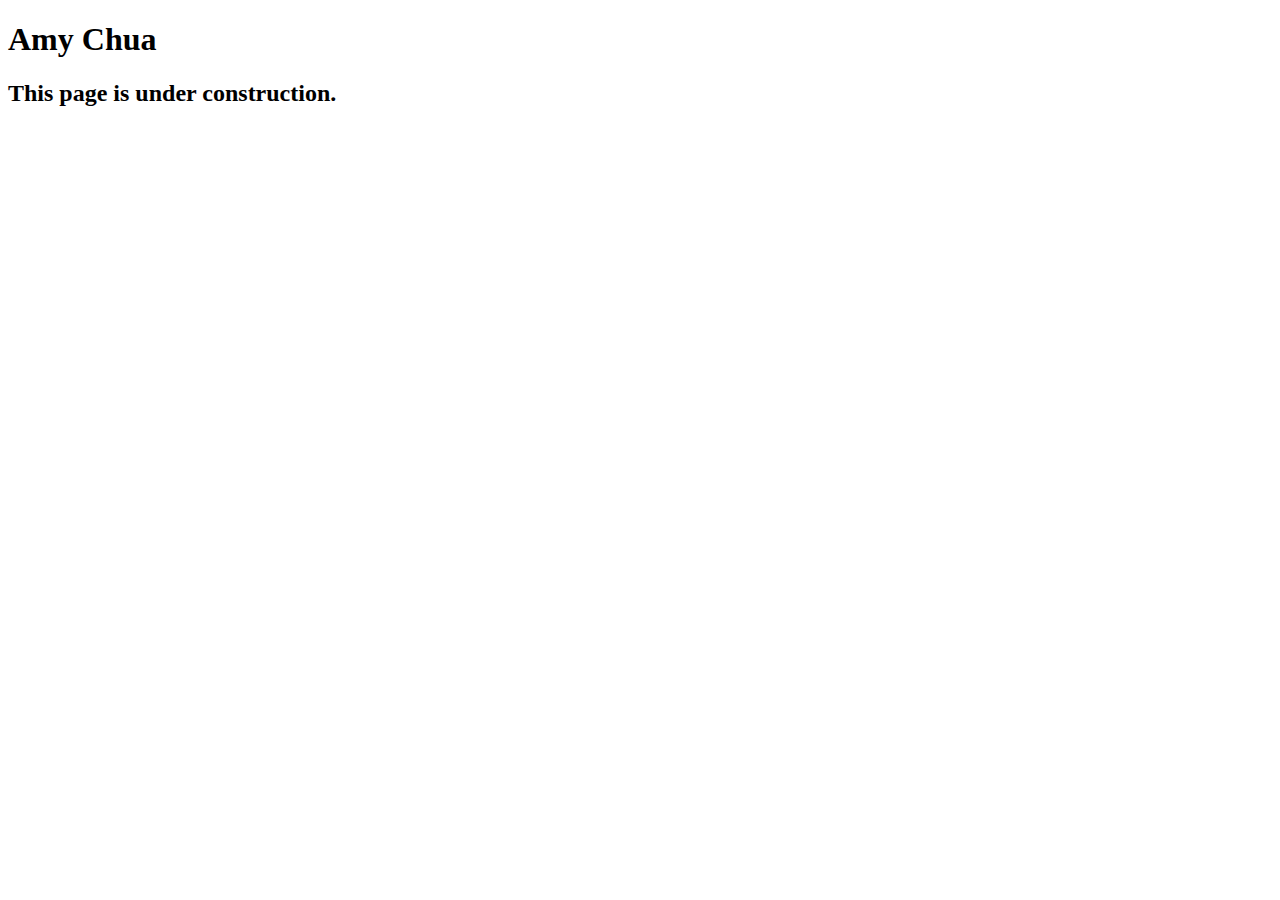
<file: speakers/chua.html>
<!DOCTYPE html>
<html lang="en">

<head>
	<meta charset="utf-8">
	<title>San Joaquin Valley Town Hall</title>
	<link rel="shortcut icon" href="images/favicon.ico">
</head>

<body>
	<main>
		<h1>Amy Chua</h1>
		<h2>This page is under construction.</h2>
	</main>
</body>

</html>
</file>
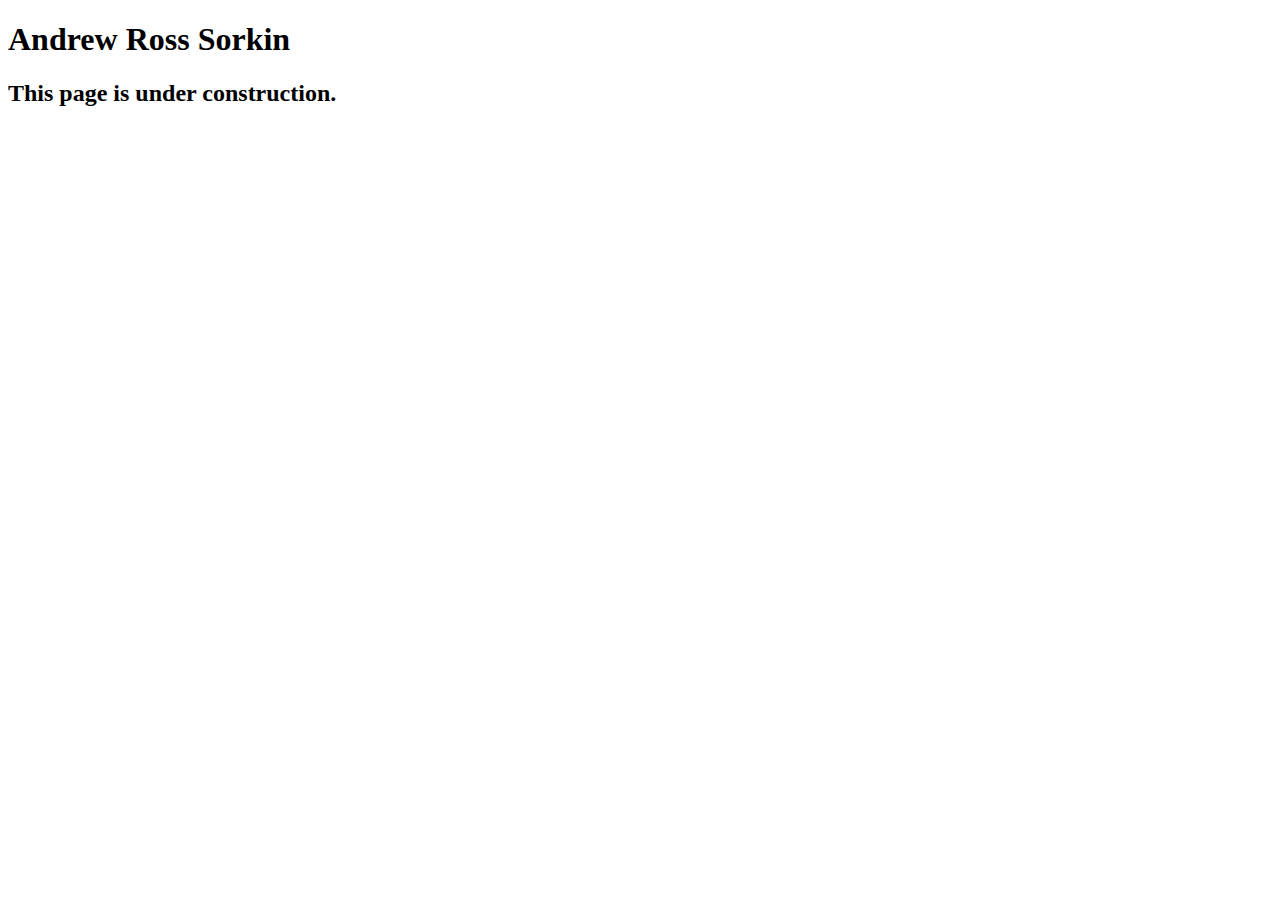
<file: speakers/sorkin.html>
<!DOCTYPE html>
<html lang="en">

<head>
	<meta charset="utf-8">
	<title>San Joaquin Valley Town Hall</title>
	<link rel="shortcut icon" href="images/favicon.ico">
</head>

<body>
	<main>
		<h1>Andrew Ross Sorkin</h1>
		<h2>This page is under construction.</h2>
	</main>
</body>

</html>
</file>
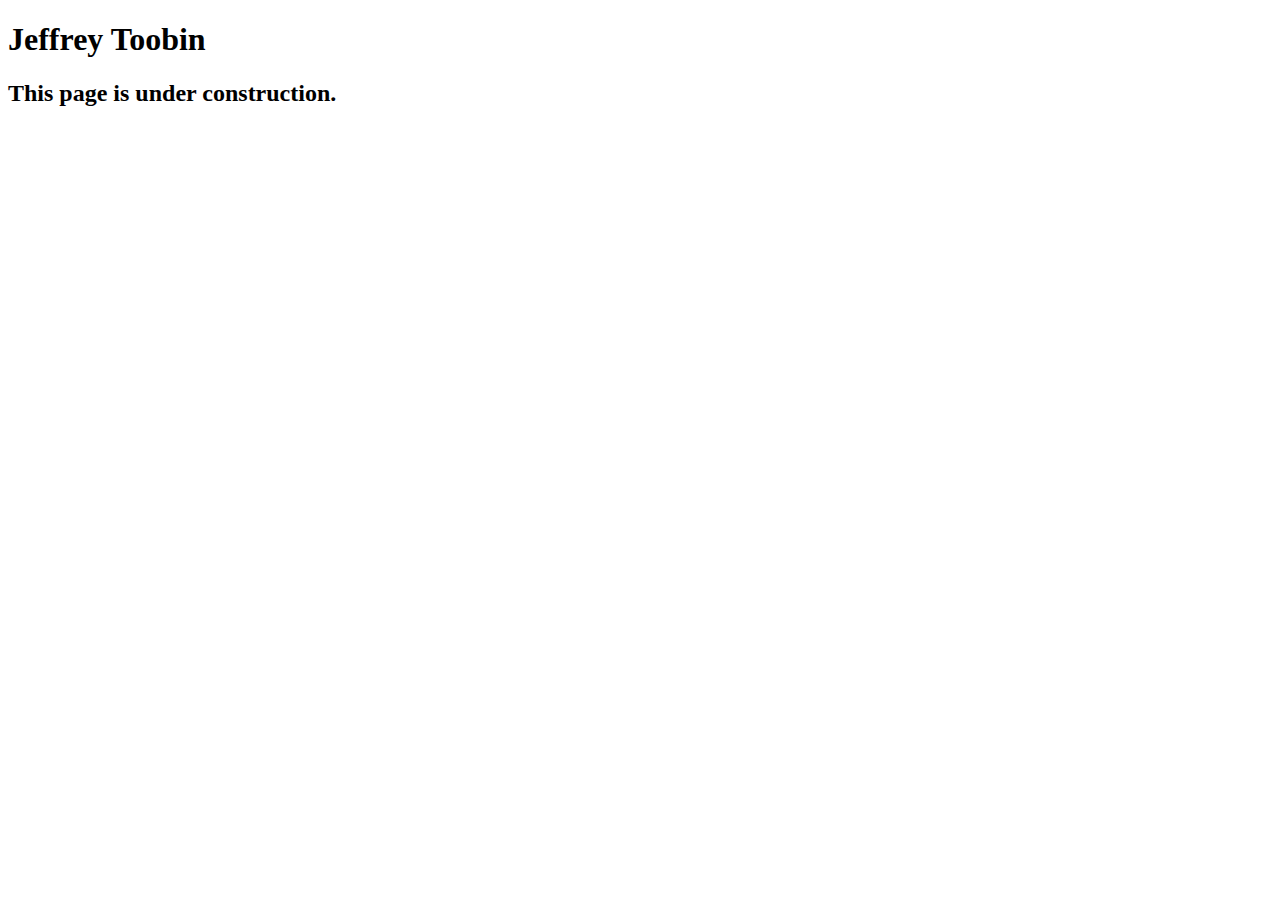
<file: speakers/toobin.html>
<!DOCTYPE html>
<html lang="en">

<head>
	<meta charset="utf-8">
	<title>San Joaquin Valley Town Hall</title>
	<link rel="shortcut icon" href="images/favicon.ico">
</head>

<body>
    <main>
	    <h1>Jeffrey Toobin</h1>
	    <h2>This page is under construction.</h2>	        
    </main>
</body>

</html>
</file>
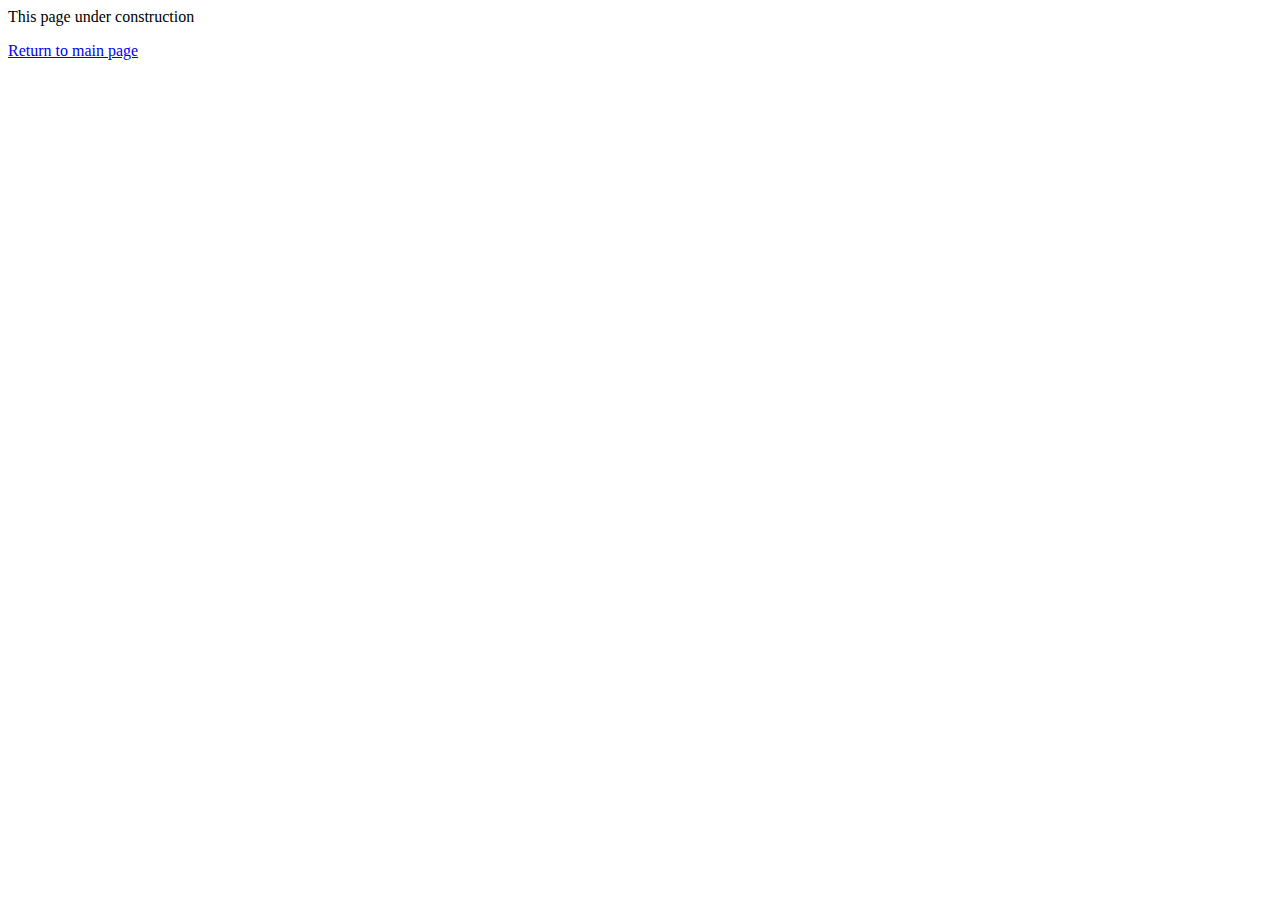
<file: templates/chua.html>
<!DOCTYPE html>
<html lang="en">
<head>
    <meta charset="UTF-8">
    <title>Amy Chua</title>
</head>
<body>
    This page under construction
<p><a href="index">Return to main page</a></p>
</body>
</html>
</file>
